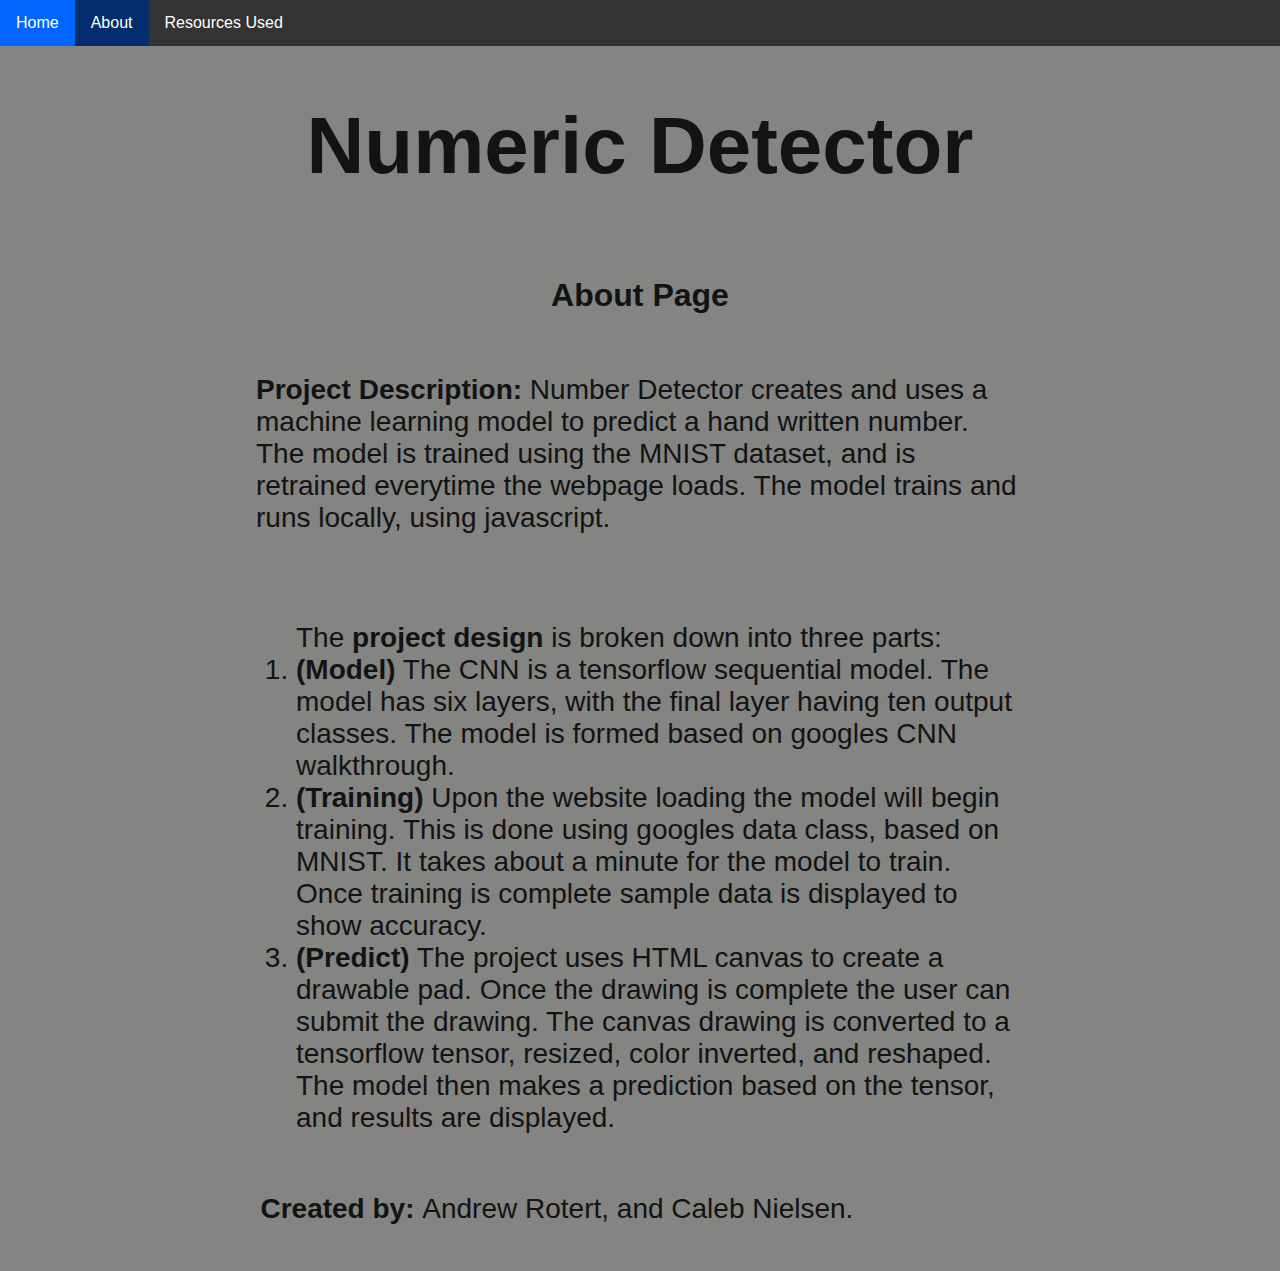
<file: about.html>
﻿<!DOCTYPE html>
<html>
<head>
    <script src="https://code.jquery.com/jquery-1.10.2.js"></script>

    <meta charset="utf-8" />

    <title>About | Number Detection</title>

    <link href="Styles/normalize.css" type="text/css" rel="stylesheet" />
    <link href="Styles/defaults.css" type="text/css" rel="stylesheet" />
    <link href="Styles/index.css" type="text/css" rel="stylesheet" />
</head>
<body>
    <nav id="nav-placeholder"></nav>

    <header>
        <h1>Numeric Detector</h1><br />
        <h3 id="updater">About Page</h3> <br />
    </header>
    <main>
        <p>
            <b>Project Description:</b> Number Detector creates and uses a machine learning model to predict a hand written
            number. The model is trained using the MNIST dataset, and is retrained everytime the webpage loads.
            The model trains and runs locally, using javascript.
            <br />
            <br />
            <ol>The <b>project design</b> is broken down into three parts:
                <li><b>(Model)</b> The CNN is a tensorflow sequential model. The model has six layers, with the final layer
                having ten output classes. The model is formed based on googles CNN walkthrough. </li>
                <li><b>(Training)</b> Upon the website loading the model will begin training. This is done using googles data
                class, based on MNIST. It takes about a minute for the model to train. Once training is complete
                sample data is displayed to show accuracy. </li>
                <li><b>(Predict)</b> The project uses HTML canvas to create a drawable pad. Once the drawing is complete
                the user can submit the drawing. The canvas drawing is converted to a tensorflow tensor, resized,
                color inverted, and reshaped. The model then makes a prediction based on the tensor, and results
                are displayed.</li>
            </ol>

            </p>
        <p>
            <b>Created by: </b> Andrew Rotert, and Caleb Nielsen.
        </p>
    </main>
    <br />

    <script src="Navigation/NavigationBarJS.js"></script>
    <script src="Navigation/NavBar.js"></script>
</body>
</html>
</file>
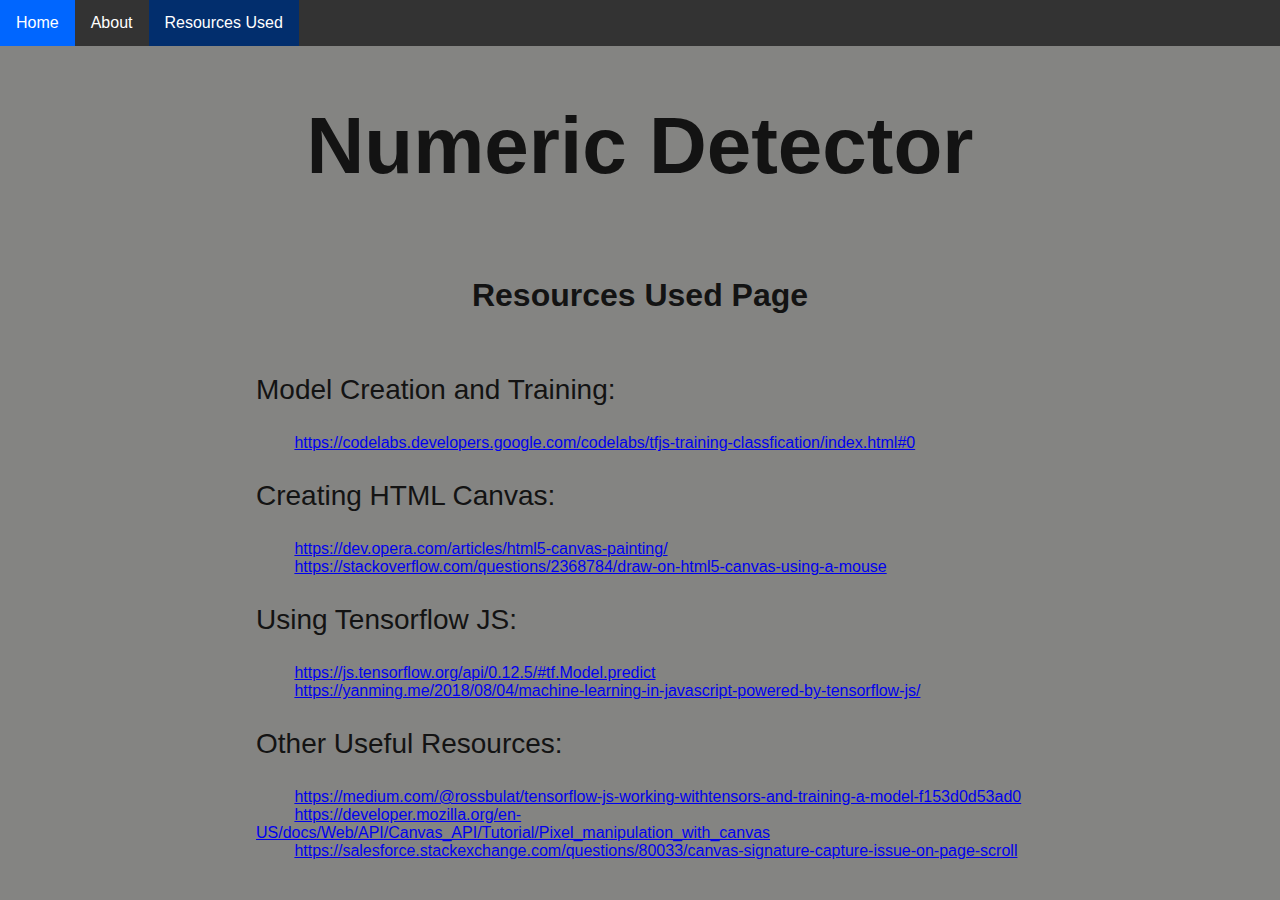
<file: sources.html>
﻿<!DOCTYPE html>
<html>
<head>
    <script src="https://code.jquery.com/jquery-1.10.2.js"></script>

    <meta charset="utf-8" />

    <title>Resources Used | Number Detection</title>

    <link href="Styles/normalize.css" type="text/css" rel="stylesheet" />
    <link href="Styles/defaults.css" type="text/css" rel="stylesheet" />
    <link href="Styles/index.css" type="text/css" rel="stylesheet" />
</head>
<body>
    <nav id="nav-placeholder"></nav>

    <header>
        <h1>Numeric Detector</h1><br />
        <h3 id="updater">Resources Used Page</h3> <br />

    </header>
    <main>
        <p>Model Creation and Training:</p>
        <br />
        <a href="https://codelabs.developers.google.com/codelabs/tfjs-training-classfication/index.html#0" target="_blank">https://codelabs.developers.google.com/codelabs/tfjs-training-classfication/index.html#0</a>
        <br />
        <p>Creating HTML Canvas: </p>
        <br />
        <a href="https://dev.opera.com/articles/html5-canvas-painting/" target="_blank">https://dev.opera.com/articles/html5-canvas-painting/</a>
        <br />
        <a href="https://stackoverflow.com/questions/2368784/draw-on-html5-canvas-using-a-mouse" target="_blank">https://stackoverflow.com/questions/2368784/draw-on-html5-canvas-using-a-mouse</a>
        <br />
        <p>Using Tensorflow JS: </p>
        <br />
        <a href="https://js.tensorflow.org/api/0.12.5/#tf.Model.predict" target="_blank">https://js.tensorflow.org/api/0.12.5/#tf.Model.predict</a>
        <br />
        <a href="https://yanming.me/2018/08/04/machine-learning-in-javascript-powered-by-tensorflow-js/" target="_blank">https://yanming.me/2018/08/04/machine-learning-in-javascript-powered-by-tensorflow-js/</a>
        <br />
        <p>Other Useful Resources: </p>
        <br />
        <a href="https://medium.com/@rossbulat/tensorflow-js-working-withtensors-and-training-a-model-f153d0d53ad0" target="_blank">https://medium.com/@rossbulat/tensorflow-js-working-withtensors-and-training-a-model-f153d0d53ad0</a>
        <br />
        <a href="https://developer.mozilla.org/en-US/docs/Web/API/Canvas_API/Tutorial/Pixel_manipulation_with_canvas" target="_blank">https://developer.mozilla.org/en-US/docs/Web/API/Canvas_API/Tutorial/Pixel_manipulation_with_canvas</a>
        <br />
        <a href="https://salesforce.stackexchange.com/questions/80033/canvas-signature-capture-issue-on-page-scroll" target="_blank">https://salesforce.stackexchange.com/questions/80033/canvas-signature-capture-issue-on-page-scroll</a>

        
    </main>
    <br />

    <script src="Navigation/NavigationBarJS.js"></script>
    <script src="Navigation/NavBar.js"></script>
</body>
</html>
</file>
<file: Styles/defaults.css>
﻿html {
    background-color: #848482; /*nardo grey*/
    color: #131313;            /*light black*/
}
</file>
<file: Styles/index.css>
﻿header{
    text-align: center;
}
header h1{
    display: inline-block;
    font-size: 5em;
}
header h3{
    display: inline-block;
    font-size: 2em;
}
header pre{
    display: inline-block;
    font-size: 1.5em;
}
main{
    margin-left: 20%;
    margin-right: 20%;
    
}
main a{
    margin-left: 5%;
    font-size: 1em;
}
main p, main ol{
    display: inline-block;
    font-size: 1.75em;
}
header p {
    display: inline-block;
    font-size: 1em;
}
.center_container{
    text-align: center;
}
    .center_container > canvas {
        display: inline-block;
        background-color: #bfbfbb;
    }
    .center_container > button {
        background-color: #022E6D;
        font-size: 2em;
        padding-bottom: .25em;
        padding-top: .25em;
        padding-left: .85em;
        padding-right: .85em;
        margin-left: 5%;
        margin-right: 5%;
        color: white;
    }
        .center_container > button:hover {
            background-color: #0066ff;
        }
#canvas-block{
    display: none;
}
</file>
